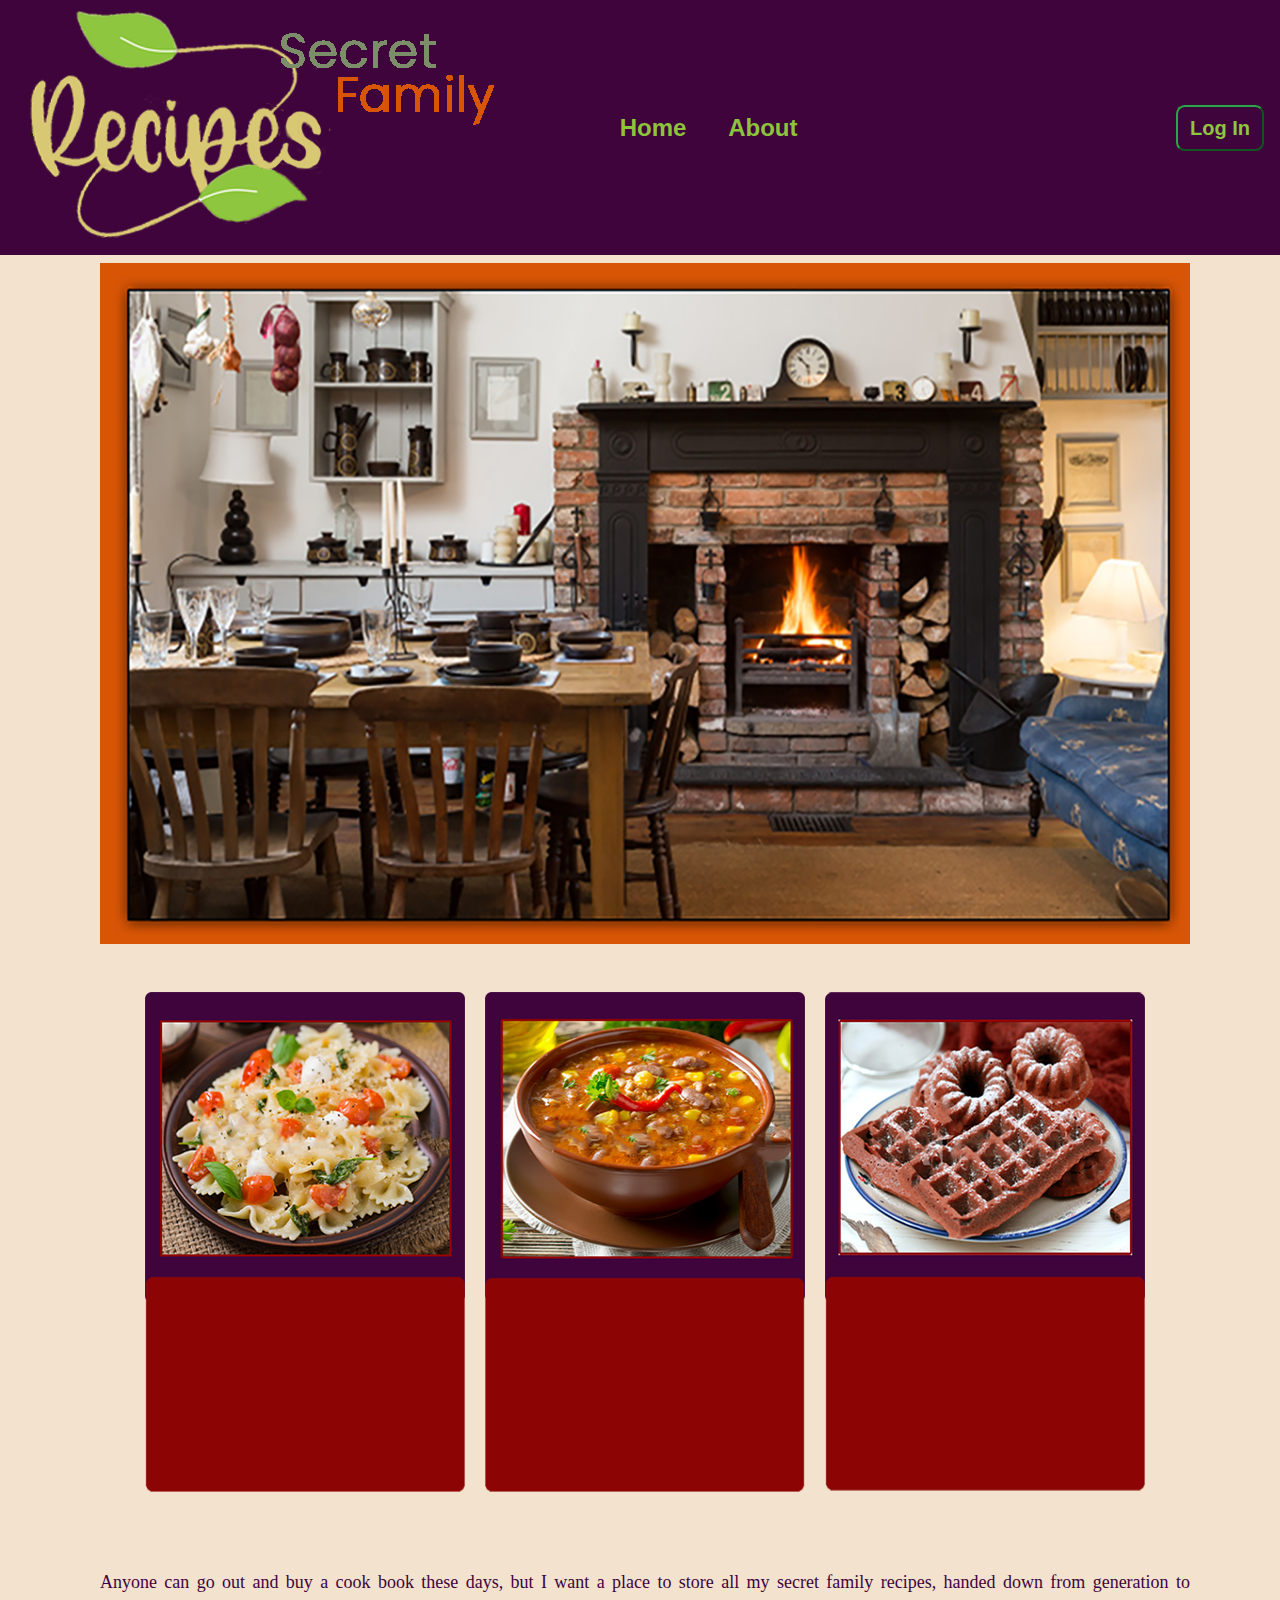
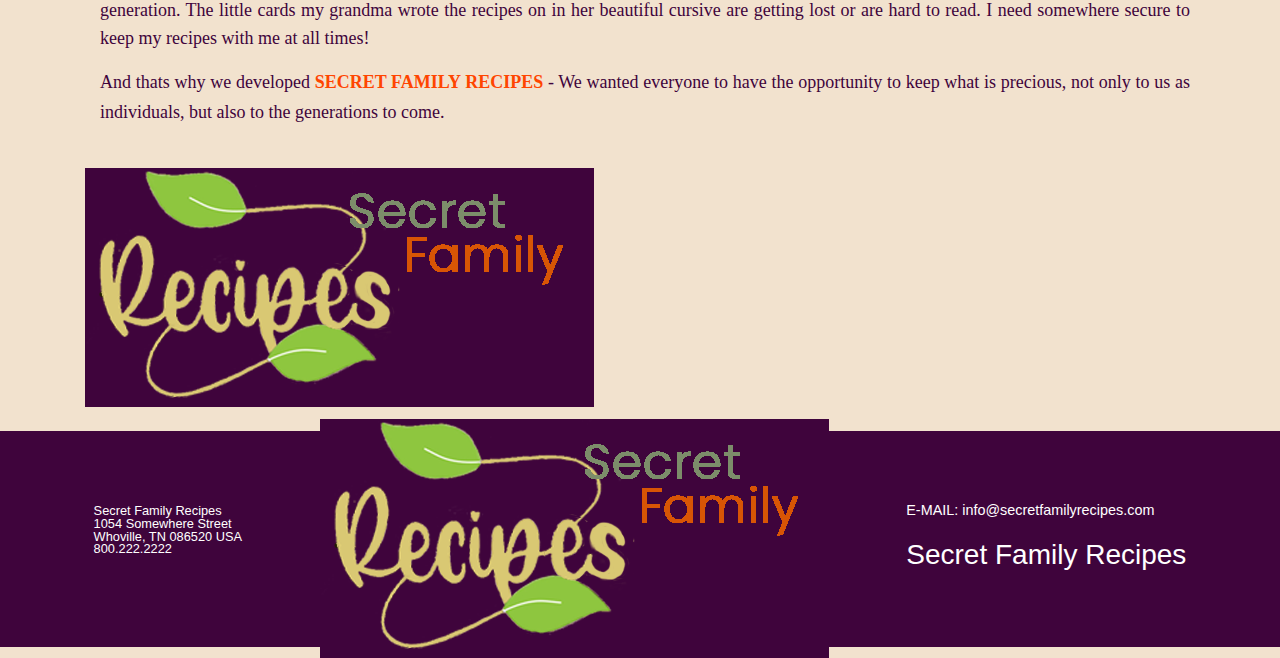
<file: index.html>
<!DOCTYPE html>
<html lang="en">
  <head>
    <meta charset="UTF-8">
    <meta http-equiv="X-UA-Compatible" content="IE=edge">
    <meta name="viewport" content="width=device-width, initial-scale=1">

   <title>BWSecret Family Recipes</title>
    <!-- Bootstrap -->
    <link href="index.bootstrap-4.3.1.css" rel="stylesheet">
    <link href="cards.css" rel="stylesheet">
  </head>
  <body>
    <nav class="navbar navbar-expand-lg bg-purple">
       <img src="index.images/logo.png" width="509" height="239" alt="logo for Secret Family Recipes"/>
      <button class="navbar-toggler" type="button" data-toggle="collapse" data-target="#navbarSupportedContent" aria-controls="navbarSupportedContent" aria-expanded="false" aria-label="Toggle navigation">
      <span class="navbar-toggler-icon"></span>
      </button>
      <div class="collapse navbar-collapse" id="navbarSupportedContent">
        <ul class="navbar-nav mr-auto">
          <li class="nav-item active"> <a class="nav-link" href="index.html"> &nbsp; &nbsp; &nbsp; &nbsp; &nbsp; &nbsp; &nbsp;Home <span class="sr-only">(current)</span></a> </li>
          <li class="nav-item"> <a class="nav-link" href="about.html"> &nbsp; &nbsp; About</a> </li>
        </ul>
        <form class="form-inline my-2 my-lg-0">
<button class="btn btn-outline-success my-2 my-sm-0" type="submit"><a href="https://frontend.bw-secret-family-recipes.now.sh/">Log In</a></button>
        </form>
      </div>
    </nav>
    <div class="container mt-2">
      <div class="row">
        <div class="col-12">
          <img src="index.images/fireplace.png" width="1200" height="450" alt="photo of kitchen with fireplace" class="img-fluid"/>

        </div>
      </div>
    </div>
<div class="container"  width="1200">
  <div class="row cards">
        <div class="container py-sm-4" width="1200" align="center"> </div>
    <div class="row">
        <div class="col-xl-4"><img src="index.images/pasta.png" width="320" height="500" alt=""/> </div>
      <div class="col-md-6 col-12 col-xl-4 col-lg-4"><img src="index.images/chili.png" width="320" height="500" alt=""/> </div>
        <div class="col-xl-4"><img src="index.images/waffles.png" width="320" height="500" alt=""/> </div>
</div>
  </div>
  </div>

    <div class="container">
      <div class="row">
<div class="col-lg-4 col-md-6 col-12 col-xl-12">
	<article>
  <h3 class="bottomParagraph c18">Anyone can go out and buy a cook book these days, but I want a place to store all my secret family recipes, handed down from generation to generation. The little cards my grandma wrote the recipes on in her beautiful cursive are getting lost or are hard to read. I need somewhere secure to keep my recipes with me at all times!
		<p class="c24">And thats why we developed <span class="j29">SECRET FAMILY RECIPES</span> - We wanted everyone to have the opportunity to keep what is precious, not only to us as individuals, but also to the generations to come. </p></h2>

	</article>
</div>

    <div class="bkgrnd">
      <li class="media my-4">
        <img class="mr-3" img src="index.images/logo.png" alt="" width="509" height="239"/>
	  </li>
    </div>
      </div>

  </div>
  <Footer>
    <Address>
        <Info>Secret Family Recipes</Info>
        <Info>1054 Somewhere Street</Info>
        <Info>Whoville, TN 086520 USA</Info>
        <Info>800.222.2222</Info>
    </Address>
    <ImgBox>
        <Image src ="./Images/logo.png" alt = 'logo'/>
    </ImgBox>
    <Contact>
        <p>E-MAIL: info@secretfamilyrecipes.com</p>
        <h3>Secret Family Recipes</h3>
    </Contact>
</Footer>
<!-- 
    <footer class="text-center">
      <div class="container">
        <div class="row">
          <div class="col-12">
            <p>Copyright 2020 © Secret Family Recipes. All rights reserved.</p>
            <p class="company">Design by BLUE SMOKE Printed and Digital Media
          </div>
        </div>
      </div>
    </footer> -->
    <!-- jQuery (necessary for Bootstrap's JavaScript plugins) -->
    <script src="jquery-3.3.1.min.js"></script>
    <!-- Include all compiled plugins (below), or include individual files as needed -->
    <script src="popper.min.js"></script>
    <script src="bootstrap-4.3.1.js"></script>
  </body>
</html>
</file>
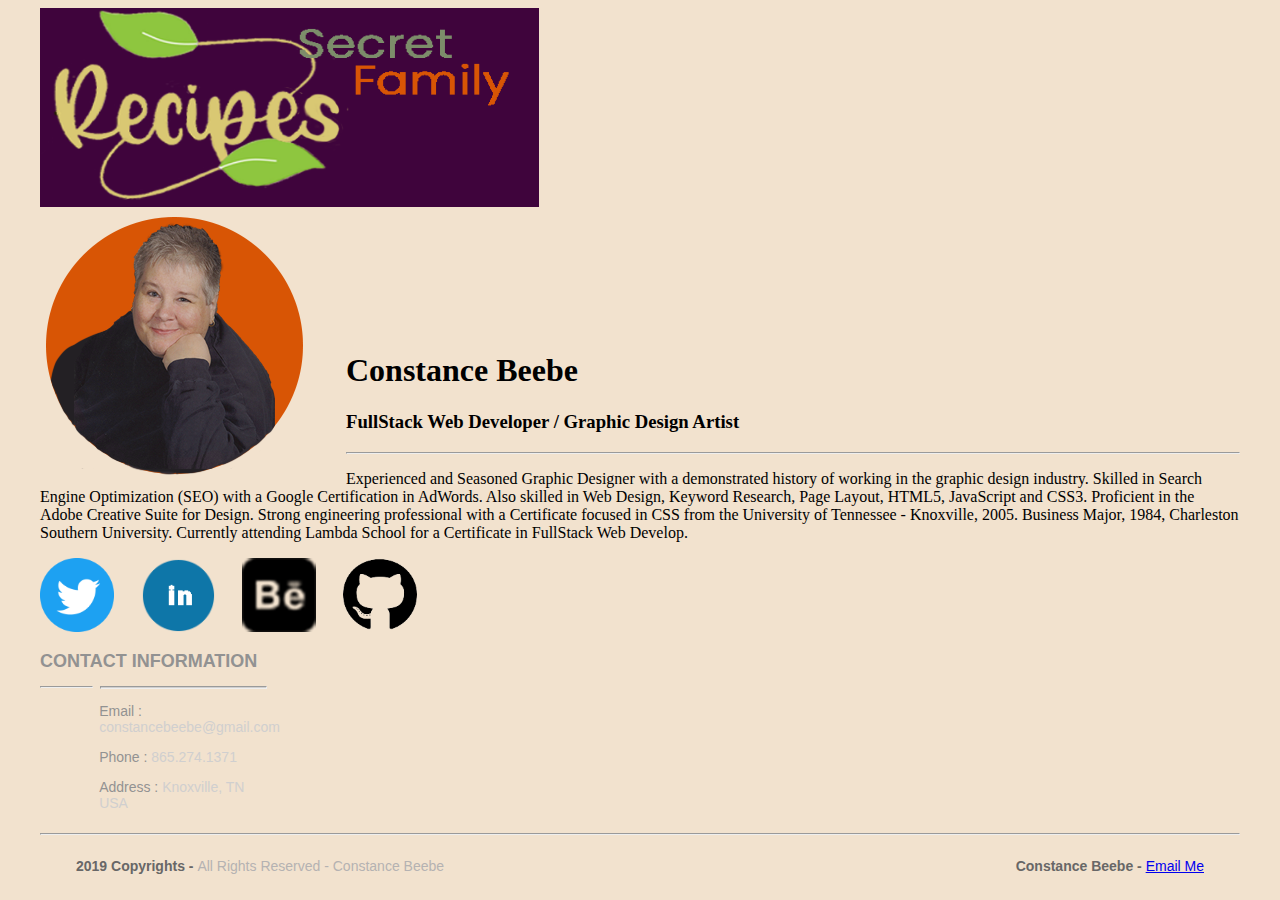
<file: about-constance-beebe.html>
<!doctype html>
<html>
<head>
<meta charset="UTF-8">
<meta name="viewport" content="width=device-width, initial-scale=1">
	
<title>About the Team - Constance Beebe</title>
<link href="AboutPageAssets/styles/aboutPageStyle.css" rel="stylesheet" type="text/css">

<!--The following script tag downloads a font from the Adobe Edge Web Fonts server for use within the web page. We recommend that you do not modify it.-->
<script>var __adobewebfontsappname__="dreamweaver"</script><script src="http://use.edgefonts.net/montserrat:n4:default;source-sans-pro:n2:default.js" type="text/javascript"></script>
	
</head>

<body>
	
<!-- Header content -->
	
	
<header>
	<div class="profileLogo"></div>
	
    <!-- Profile logo. Add a img tag in place of <span>. -->
<!-- <img src="logoImage.png" alt="sample logo"> -->
	
	
   
  <div class="logo-bkcolor">
    <img src="Images/logo.png" width="499" height="199" alt="Secret Family Recipes logo"/>
  </div>
	  
   <div class="profilePhoto"> 
	   
    <!-- Profile photo -->
	   
	   
   <a href="AboutPageAssets/images/Constance-Beebe-profilephoto.png"><img src="AboutPageAssets/images/Constance-Beebe-profilephoto.png" width="270" height="270" alt="Constance Beebe FullStack Web Developer &amp; Graphic Design Artist"/></a>
	</div> 
	
	
  <!-- Identity details -->
	
	
  <section class="profileHeader">
    <h1>Constance Beebe</h1>
    <h3>FullStack Web Developer / Graphic Design Artist</h3>
    <hr>
    <p>Experienced and Seasoned Graphic Designer with a demonstrated history of working in the graphic design industry. Skilled in Search Engine Optimization (SEO) with a Google Certification in AdWords. Also skilled in Web Design, Keyword Research, Page Layout, HTML5, JavaScript and CSS3. Proficient in the Adobe Creative Suite for Design. Strong engineering professional with a Certificate focused in CSS from the University of Tennessee - Knoxville, 2005. Business Major, 1984, Charleston Southern University. Currently attending Lambda School for a Certificate in FullStack Web Develop. </p>
  </section>
	
	
  <!-- Links to Social network accounts -->
	
	
	<!-- Add a Anchor tag with nested img tag here -->
	
	
  <aside class="socialNetworkNavBar">
    <div class="socialNetworkNav"><a href="https://twitter.com/ConstanceBeebe" target="_blank">
     
      <img src="AboutPageAssets/images/Twitter_Social_Icon_Circle_Color.png" width="74" height="74" alt="Twitter Logo - Constance Beebe"/></a></div>
	  
	
	   <!-- Add a Anchor tag with nested img tag here --> 
	  
	  
	  
    <div class="socialNetworkNav"><a href="https://www.linkedin.com/in/ConstanceBeebe" target="_blank"><img src="Images/LinkedIn-button.png" width="74" height="74" alt="linkedin.com/in/ConstanceBeebe"/></a></div>
	  
	  
     <!-- Add a Anchor tag with nested img tag here --> 
	  
    
    <div class="socialNetworkNav"><a href="https://www.behance.net/constancebeebe" target="_blank"><img src="AboutPageAssets/images/behance-icon.png" width="74" height="74" alt="https://www.behance.net/constancebeebe"/></a> 
    </div>
	  
	  
	<!-- Add a Anchor tag with nested img tag here -->
	  
	  
    <div class="socialNetworkNav"><a href="https://github.com/CoBe18" title="Github Link Constance Beebe"> <img src="AboutPageAssets/images/GitHub.png" width="74" height="74" alt="GitHub Logo"/></a></div>
       
  </aside>
</header>
	
	
	
<!-- content -->
	

	
<!-- Contact details -->
	
	
	
<section class="mainContent"> 
  <section class="section1">
    <h2 class="sectionTitle">Contact Information</h2>
    <hr class="sectionTitleRule">
    <hr class="sectionTitleRule2">
    <div class="section1Content">
      <p><span>Email :</span> constancebeebe@gmail.com</p>
		
		
      <!-- <p><span>Personal Website URL:</span> johndoe.com</p> -->
      <p><span>Phone :</span> 865.274.1371</p>
      <p><span>Address :</span> Knoxville, TN USA</p>
    </div>
  </section>
	
	
	  <section><!-- Previous experience details --></section>


  <!-- Links to expore your past projects and download your CV -->
  
</section>
	
	
<footer>
  <hr>
  <p class="footerDisclaimer">2019  Copyrights - <span>All Rights Reserved - Constance Beebe</span></p>
  <p class="footerNote">Constance Beebe - <span><a href="mailto:constancebeebe@gmail.com">Email Me</a></span></p>
</footer>
	
	
	<script src="https://platform.linkedin.com/in/ConstanceBeebe.js" type="text/javascript"> lang: en_US</script>
<script type="IN/FollowCompany" data-id="1337" data-counter="bottom"></script>
	
	
</body>
</html>
</file>
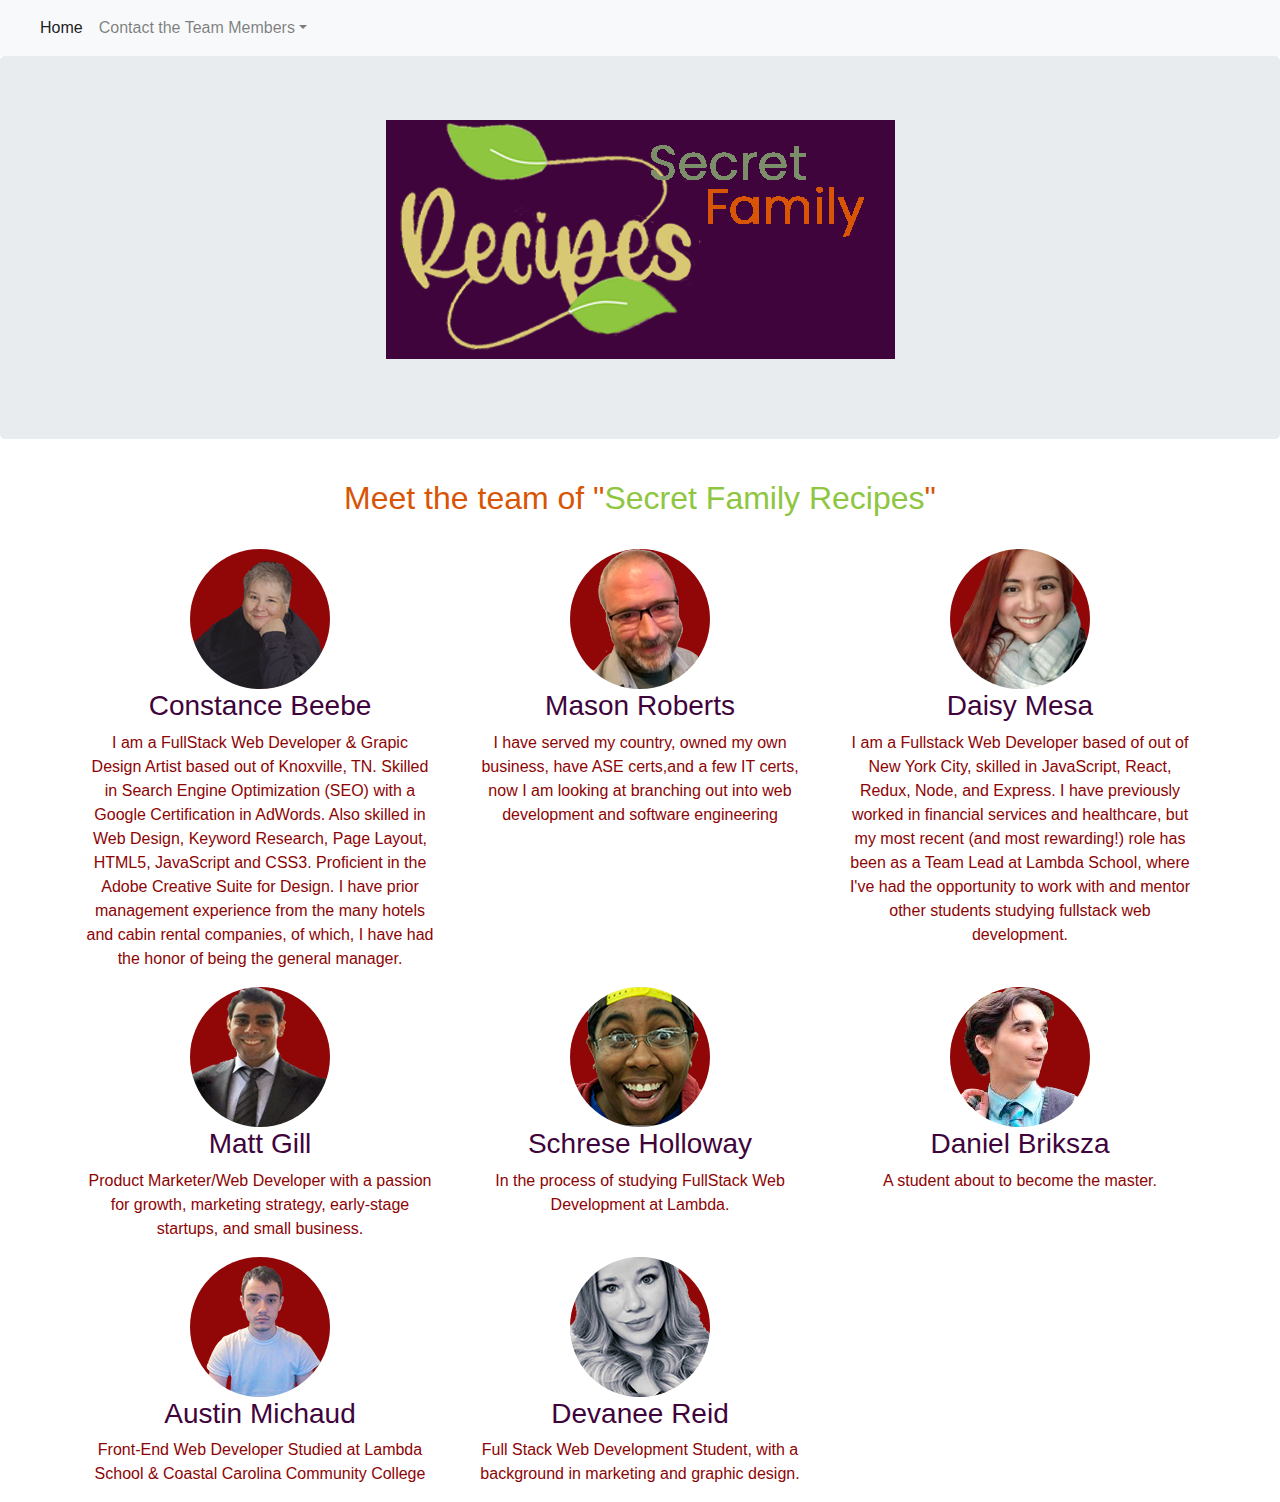
<file: about.html>
<!DOCTYPE html>
<html lang="en">
  <head>
    <meta charset="UTF-8">
    <meta http-equiv="X-UA-Compatible" content="IE=edge">
    <meta name="viewport" content="width=device-width, initial-scale=1">
    <title>About the Team of Secret Family Recipes</title>
	  
	  
    <!-- Bootstrap -->
	  
	  
    <link href="css/bootstrap-4.3.1.css" rel="stylesheet">
	  
  </head>
	
	
  <body>
	  
	 <!-- Navigation Bar -->  
	  
	  
    <nav class="navbar navbar-expand-lg navbar-light bg-light">
      <a class="navbar-brand" href="#"></a>
      <button class="navbar-toggler" type="button" data-toggle="collapse" data-target="#navbarSupportedContent" aria-controls="navbarSupportedContent" aria-expanded="false" aria-label="Toggle navigation"> <span class="navbar-toggler-icon"></span> </button>
      <div class="collapse navbar-collapse" id="navbarSupportedContent">
        <ul class="navbar-nav mr-auto">
          <li class="nav-item active"> <a class="nav-link" href="index.html">Home <span class="sr-only">(current)</span></a> </li>
          <li class="nav-item"> <!--<a class="nav-link" href="#">About the Team</a> --> </li>
          <li class="nav-item dropdown">
            <a class="nav-link dropdown-toggle" href="#" id="navbarDropdown" role="button" data-toggle="dropdown" aria-haspopup="true" aria-expanded="false"> Contact the Team Members</a>
            <div class="dropdown-menu" aria-labelledby="navbarDropdown">
                <a class="dropdown-item" href="about-constance-beebe.html" target="_blank">Constance Beebe</a>
				<a class="dropdown-item" href="#">Daniel Briksza</a>
				<a class="dropdown-item" href="#">Mason Roberts</a>
                <a class="dropdown-item" href="#">Daisy Mesa</a> 
				<a class="dropdown-item" href="#">Schrese Holloway</a> 
				<a class="dropdown-item" href="#">Austin Michaud</a>
				<a class="dropdown-item" href="#">Devanee Reid</a>
				<a class="dropdown-item" href="#">Matt Gill</a>
            </div>
          </li>
        </ul>
</div>
    </nav>
    <header>
      <div class="jumbotron">
        <div class="container">
          <div class="row">
            <div class="col-12">
              
              
              <p class="text-center"><img src="Images/logo.png" width="509" height="239" alt="logo image for Secret Family Recipes"/></p>
            </div>
          </div>
        </div>
      </div>
    </header>
    <section>
      <div class="container">
        <div class="row">
          <div class="col-lg-12 mb-4 mt-2 text-center">
            <h2>Meet the team of "<span class="h2-color-2">Secret Family Recipes</span>"</h2>
          </div>
        </div>
      </div>
      <div class="container">
        <div class="row">
          <div class="col-lg-4 col-md-6 col-sm-12 text-center">
            <img class="rounded-circle" alt="profile photo of Constance Beebe" style="width: 140px; height: 140px;" src="AboutPageAssets/images/profile_photos/constance_beebe.png">
            <h3 class="h3-color">Constance Beebe</h3>
            <p class="description">I am a FullStack Web Developer & Grapic Design Artist based out of Knoxville, TN. Skilled in Search Engine Optimization (SEO) with a Google Certification in AdWords. Also skilled in Web Design, Keyword Research, Page Layout, HTML5, JavaScript and CSS3. Proficient in the Adobe Creative Suite for Design. I have prior management experience from the many hotels and cabin rental companies, of which, I have had the honor of being the general manager.</p>
          </div>
          <div class="col-lg-4 col-md-6 col-sm-12 text-center">
            <img class="rounded-circle" style="width: 140px; height: 140px;" src="AboutPageAssets/images/profile_photos/mason_roberts.png" width="140" height="140" alt="Profile photo of Mason Roberts"/> 
           <h3 class="h3-color">Mason Roberts</h3>
            <p class="description">I have served my country, owned my own business, have ASE certs,and a few IT certs, now I am looking at branching out into web development and software engineering</p>
          </div>
          <div class="col-lg-4 col-md-6 col-sm-12 text-center">
            <img class="rounded-circle" img src="AboutPageAssets/images/profile_photos/daisy_mesa.png" alt="" width="140" height="140"/>
            <h3 class="h3-color">Daisy Mesa</h3>
             <p class="description">I am a Fullstack Web Developer based of out of New York City, skilled in JavaScript, React, Redux, Node, and Express.  I have previously worked in financial services and healthcare, but my most recent (and most rewarding!) role has been as a Team Lead at Lambda School, where I've had the opportunity to work with and mentor other students studying fullstack web development.</p>
          </div>
          <div class="col-lg-4 col-md-6 col-sm-12 text-center">
            <img class="rounded-circle" img src="AboutPageAssets/images/profile_photos/matt_gill.png" alt="" width="140" height="140"/>
            <h3 class="h3-color">Matt Gill</h3>
            <p class="description">Product Marketer/Web Developer with a passion for growth, marketing strategy, early-stage startups, and small business.</p>
          </div>
          <div class="col-lg-4 col-md-6 col-sm-12 text-center">
            <img class="rounded-circle" img src="AboutPageAssets/images/profile_photos/Schrese_Holloway.png" alt="" width="140" height="140"/>
            <h3 class="h3-color">Schrese Holloway</h3>
            <p class="description">In the process of studying FullStack Web Development at Lambda.</p>
          </div>
          <div class="col-lg-4 col-md-6 col-sm-12 text-center">
            <img class="rounded-circle"  img src="AboutPageAssets/images/profile_photos/daniel_briksza.png" width="140" height="140" alt="profile photo of Daniel Briksza"/>
            <h3 class="h3-color">Daniel Briksza</h3>
           <p class="description">A student about to become the master.</p>
          </div>
			<div class="col-lg-4 col-md-6 col-sm-12 text-center">
            <img class="rounded-circle" img src="AboutPageAssets/images/profile_photos/ austin_michaud.png" alt="" width="140" height="140"/>
           <h3 class="h3-color">Austin Michaud</h3>
             <p class="description">Front-End Web Developer Studied at Lambda School & Coastal Carolina Community College</p>
          </div>
			<div class="col-lg-4 col-md-6 col-sm-12 text-center">
            <img class="rounded-circle"  img src="AboutPageAssets/images/profile_photos/devanee_Reid.png" alt="" width="140" height="140"/>
            <h3 class="h3-color">Devanee Reid</h3>
             <p class="description">Full Stack Web Development Student, with a background in marketing and graphic design.</p>
          </div>
        </div>
        <!--<div class="row">
          <div class="col-sm-12 mt-4 mb-2 text-center">
            <h2>TESTIMONIALS</h2>
          </div>
        </div>
        <div class="row">
          <div class="col-sm-6 col-lg-6">
            <blockquote class="blockquote">
              <p class="mb-0">Lorem ipsum dolor sit amet, consectetur adipiscing elit. Integer posuere erat a ante.</p>
              <small class="blockquote-footer">Someone famous in <cite title="Source Title">Source Title</cite></small> 
            </blockquote>
          </div>
          <div class="col-sm-6 col-lg-6">
            <blockquote class="blockquote">
              <p class="mb-0">Lorem ipsum dolor sit amet, consectetur adipiscing elit. Integer posuere erat a ante.</p>
              <small class="blockquote-footer">Someone famous in <cite title="Source Title">Source Title</cite></small> 
            </blockquote>
          </div>
          <div class="col-sm-6 col-lg-6">
            <blockquote class="blockquote">
              <p class="mb-0">Lorem ipsum dolor sit amet, consectetur adipiscing elit. Integer posuere erat a ante.</p>
              <small class="blockquote-footer">Someone famous in <cite title="Source Title">Source Title</cite></small> 
            </blockquote>
          </div>
          <div class="col-sm-6 col-lg-6">
            <blockquote class="blockquote">
              <p class="mb-0">Lorem ipsum dolor sit amet, consectetur adipiscing elit. Integer posuere erat a ante.</p>
              <small class="blockquote-footer">Someone famous in <cite title="Source Title">Source Title</cite></small> 
            </blockquote>
          </div>
        </div>
      </div>
      <div class="jumbotron">
        <div class="container">
          <div class="row">
            <div class="text-center col-md-8 col-12 mx-auto">
              <p class="lead">Lorem ipsum dolor sit amet, consectetur adipisicing elit. Tempore, praesentium, autem, veritatis error quidem eos fuga atque asperiores magnam deleniti necessitatibus sequi</p>
            </div>
          </div>
          <div class="row">
            <div class="col-sm-4 col-auto mx-auto"> <a class="btn btn-block btn-lg btn-success" href="#" title="">Sign up now!</a> </div>
          </div>
        </div>
      </div>
      <div class="container">
        <div class="row">
          <div class="col-12 mb-2 text-center">
            <h2>OUR SERVICES</h2>
          </div>
        </div>
        <div class="row">
          <div class="col-sm-6 col-lg-4">
            <h3>Feature Description</h3>
            <p> Lorem ipsum dolor sit amet, consectetur adipisicing elit. Sunt impedit est voluptatem doloremque architecto corporis suscipit quidem ratione! Quis laborum nam optio dolorem doloremque ex nobis quibusdam ad quo dolores? </p>
            <p><a class="btn btn-link" href="http://www.adobe.com">View details »</a></p>
          </div>
          <div class="col-sm-6 col-lg-4">
            <h3>Feature Description</h3>
            <p> Lorem ipsum dolor sit amet, consectetur adipisicing elit. Voluptate, illo, libero esse assumenda culpa consequatur exercitationem beatae odio praesentium nihil iste ipsum reiciendis pariatur. Recusandae, reiciendis quidem eaque aut ab. </p>
            <p><a class="btn btn-link" href="http://www.adobe.com">View details »</a></p>
          </div>
          <div class="col-sm-6 col-lg-4">
            <h3>Feature Description</h3>
            <p> Lorem ipsum dolor sit amet, consectetur adipisicing elit. Blanditiis, adipisci recusandae veniam laudantium distinctio temporibus eveniet dolorum earum iusto veritatis provident ducimus minima dolore quas vel omnis cumque voluptas quibusdam.</p>
            <p><a class="btn btn-link" href="http://www.adobe.com">View details »</a></p>
          </div>
          <div class="col-sm-6 col-lg-4">
            <h3>Feature Description</h3>
            <p> <em class="icon-desktop "></em> Lorem ipsum dolor sit amet, consectetur adipisicing elit. Unde, earum rem nostrum provident repellat inventore laborum deleniti quas facere Quasi impedit autem qui cupiditate modi vero vitae dolorum nisi explicabo ea dolores animi. Inventore, omnis.</p>
            <p><a class="btn btn-link" href="http://www.adobe.com">View details »</a></p>
          </div>
          <div class="col-sm-6 col-lg-4">
            <h3>Feature Description</h3>
            <p> Lorem ipsum dolor sit amet, consectetur adipisicing elit. Similique, iure, perspiciatis, ab ad quia animi esse repudiandae tempore quisquam dolorem sequi voluptatum qui fugiat. Quasi impedit autem qui cupiditate iusto?</p>
            <p><a class="btn btn-link" href="http://www.adobe.com">View details »</a></p>
          </div>
          <div class="col-sm-6 col-lg-4">
            <h3>Feature Description</h3>
            <p> Lorem ipsum dolor sit amet, consectetur adipisicing elit. Quia, aut, hic laudantium reprehenderit sapiente nemo consequatur corrupti accusantium! Hic, non rerum nihil reprehenderit excepturi explicabo error tempore aliquam eveniet odit.</p>
            <p><a class="btn btn-link" href="http://www.adobe.com">View details »</a></p>
          </div>
        </div>
      </div>
    </section>
    <div class="container">
      <div class="row">
        <div class="col-12 col-md-8 mx-auto">
          <div class="jumbotron">
            <div class="row text-center">
              <div class="text-center col-12">
                <h2>Request a free quote</h2>
              </div>
              <div class="text-center col-12">
                <!-- CONTACT FORM https://github.com/jonmbake/bootstrap3-contact-form -->
                <!--<form id="feedbackForm" class="text-center">
                  <div class="form-group">
                    <label for="name">Name</label>
                    <input type="text" class="form-control" id="name" name="name" placeholder="Name" aria-describedby="nameHelp">
                    <span id="nameHelp" class="form-text text-muted" style="display: none;">Please enter your name.</span>
                  </div>
                  <div class="form-group">
                    <label for="email">E-Mail</label>
                    <input type="email" class="form-control" id="email" name="email" placeholder="Email Address" aria-describedby="emailHelp">
                    <span id="emailHelp" class="form-text text-muted" style="display: none;">Please enter a valid e-mail address.</span>
                  </div>
                  <div class="form-group">
                    <label for="message">Message</label>
                    <textarea rows="10" cols="100" class="form-control" id="message" name="message" placeholder="Message" aria-describedby="messageHelp"></textarea>
                    <span id="messageHelp" class="form-text text-muted" style="display: none;">Please enter a message.</span>
                  </div>
                  <button type="submit" id="feedbackSubmit" class="btn btn-primary btn-lg"> Send</button>
                </form>
              </div>
            </div>
          </div>
        </div>
      </div>
    </div>
    <footer class="text-center">
      <div class="container">
        <div class="row">
          <div class="col-12">
            <p>Copyright © MyWebsite. All rights reserved.</p>
          </div>
        </div>
      </div>
    </footer>
    <!-- jQuery (necessary for Bootstrap's JavaScript plugins) --> 
    <script src="js/jquery-3.3.1.min.js"></script> 
    <!-- Include all compiled plugins (below), or include individual files as needed --> 
    <script src="js/popper.min.js"></script> 
    <script src="js/bootstrap-4.3.1.js"></script>
  </body>
</html>
</file>
<file: cards.css>
.cards {
  justify-content: center !important;
  margin-bottom: 1.5rem;
}

.company {
  color: #1038a8 !important;
}

footer {
  font-family: 'Poppins', sans-serif;
  display: flex;
  justify-content: space-evenly;
  background: #3f043c;
  height: 24vh;
  margin: 0;
  padding: 1rem;
  color: white;
}


Address {
  display: flex;
  justify-content: center;
  flex-direction: column;
}

Info {
  line-height: 1;
  font-size: .8rem;
}

ImgBox {
  display: flex;
  justify-content: center;
  align-items: center;
}

Image {
  width: 300px;
}

Contact {
  display: flex;
  flex-direction: column;
  font-size: .9rem;
  padding-top: 3%;
}
</file>
<file: AboutPageAssets/styles/aboutPageStyle.css>
@charset "UTF-8";
/* CSS Document */


/* Global Styles */

body {
	background-color: #f2e2ce;
	margin-left: auto;
	margin-right: auto;
	width: 100%;
	max-width: 1200px;
}


/* Header */



header {
	text-align: 0 auto;
	
}


/*header .profileLogo .logoPlaceholder {
	background-color: #3f043c;
	width: 1200px;
	height: 291px;
}


header .profilePhoto {
	width: 259px;
	
	height: 259px;
	clear: both;
}
header .profileHeader h1 {
	font-family: 'Montserrat', sans-serif;
	color: rgba(146,146,146,1.00);
	font-size: 30px;
	font-weight: 700;
	line-height: 24px;
}
header .profileHeader h3 {
	font-family: sans-serif;
	color: rgba(146,146,146,1.00);
	font-size: 16px;
	font-weight: 700;
	line-height: 24px;
}
hr {
	background-color: rgba(208,207,207,1.00);
	height: 1px;
}
header .profileHeader p {
	font-family: sans-serif;
	color: rgba(146,146,146,1.00);
	font-size: 14px;
	font-weight: 400;
	line-height: 1.8;
	overflow-y: auto;
}
header .socialNetworkNavBar {
	text-align: center;
	display: block;
	margin-top: 60px;
	clear: both;
}
header .socialNetworkNavBar .socialNetworkNav {
	border-radius: 50%;
	cursor: pointer;
}
header .socialNetworkNavBar .socialNetworkNav img:hover {
	opacity: 0.5;
}




/* Main Content sections */
.mainContent .section1 {
	display: block;
}
.section1 .sectionTitle, .section2 .sectionTitle {
	font-family: 'Montserrat', sans-serif;
	color: rgba(146,146,146,1.00);
	font-size: 18px;
	font-weight: 700;
	text-transform: uppercase;
}
.section1 .sectionTitleRule, .section2 .sectionTitleRule {
	margin: 0 3% 0 0;
	float: left;
	clear: both;
}
.section1 .sectionTitleRule2, .section2 .sectionTitleRule2 {
	background-color: rgba(208,207,207,1.00);
	height: 1px;
	padding: 0px;
}
.mainContent .section1 .section1Content {
	font-family: ProximaNova;
	font-size: 14px;
	font-weight: 100;
	color: rgba(208,207,207,1.00);
}
.mainContent .section1 .section1Content span {
	color: rgba(146,146,146,1.00);
	font-family: sans-serif;
}
.section2 .sectionContentTitle {
	font-family: sans-serif;
	color: rgba(146,146,146,1.00);
	font-size: 18px;
	font-weight: 700;
}
.section2 .sectionContentSubTitle {
	font-family: sans-serif;
	color: rgba(68,67,67,1.00);
	font-size: 14px;
	font-weight: 400;
}
.section2 .sectionContent {
	font-family: sans-serif;
	color: rgba(146,146,146,1.00);
	font-size: 14px;
	font-weight: 400;
	line-height: 1.8;
}
.mainContent {
	display: flex;
	flex: inline-block;
	align: right;
	
}
.mainContent .externalResourcesNav .externalResources {
	background-color: rgba(208,207,207,1.00);
	display: inline-block;
	text-align: center;
	margin-top: 0px;
	padding-top: 3%;
	cursor: pointer;
}
.mainContent .externalResourcesNav .externalResources:hover {
	background-color: rgba(153,153,153,1.00);
}
.externalResourcesNav .externalResources a {
	font-family: 'Montserrat', sans-serif;
	color: rgba(255,255,255,1.00);
	font-size: 14px;
	font-weight: 400;
	line-height: 15px;
	text-decoration: none;
}
.stretch {
	content: '';
	display: inline-block;
	margin-left: 2%;
	margin-right: 2%;
}


/* Footer */
footer .footerDisclaimer {
	font-family: sans-serif;
	font-size: 14px;
	line-height: 18px;
	color: rgba(104,103,103,1.00);
	font-weight: 700;
}
footer .footerDisclaimer span {
	color: rgba(181,178,178,1.00);
	font-weight: 400;
}
footer .footerNote {
	font-family: sans-serif;
	font-size: 14px;
	line-height: 18px;
	color: rgba(104,103,103,1.00);
	font-weight: 700;
}
footer .footerNote span {
	color: rgba(181,178,178,1.00);
	font-weight: 400;
}



/* Media query for Mobile devices*/
@media only screen and (min-width : 285px) and (max-width : 480px) {
/* Header */
header {
	width: 100%;
	float: none;
}
header .profileLogo .logoPlaceholder {
	display: inline-block;
}
header .profilePhoto {
	display: inline-block;
}
header .profileHeader {
	text-align: center;
	margin-top: 10%;
}
header .profileHeader p {
	text-align: justify;
}
header .socialNetworkNavBar {
	text-align: center;
	display: block;
	margin-top: 60px;
	clear: both;
	margin-bottom: 15%;
}
header .socialNetworkNavBar .socialNetworkNav {
	width: 60px;
	height: 60px;
	display: inline-block;
	margin-right: 23px;
}
/* Main content sections */
.mainContent .section1 {
	text-align: center;
	margin-bottom: 10%;
}
.section1 .section1Title, .section2 .section1Title {
	text-align: center;
}
.section1 .sectionTitleRule, .section2 .sectionTitleRule {
	width: 100%;
}
.section1 .sectionTitleRule2, .section2 .sectionTitleRule2 {
	display: none;
}
.mainContent .section1 .section1Content {
	display: inline-block;
	text-align: left;
	font-family: sans-serif;
	text-align: justify;
}
.mainContent .section2 {
	display: block;
	text-align: center;
}
.section2 .section2Content {
	margin-top: 10%;
	text-align: justify;
	margin-bottom: 10%;
}
.mainContent .externalResourcesNav {
	margin-bottom: 10%;
}
.mainContent .externalResourcesNav .externalResources {
	width: 100%;
	height: 35px;
}
/* Footer */
footer {
	display: block;
	text-align: center;
	font-family: sans-serif;
}
}

/* Media Query for Tablets */
@media only screen and (min-width : 481px) and (max-width : 1024px) {
/* Header */
header {
	width: 100%;
	float: none;
}
header .profileLogo .logoPlaceholder {
	display: inline-block;
	font-family: 'Montserrat', sans-serif;
}
header .profilePhoto {
	float: left;
	clear: both;
	margin-right: 3%;
	margin-top: 5%;
}
header .profileHeader {
	text-align: left;
	margin-top: 7%;
}
header .socialNetworkNavBar .socialNetworkNav {
	width: 74px;
	height: 74px;
	display: inline-block;
	margin-right: 23px;
}
/* Main content and sections */
.section1 .section1Title, .section2 .section1Title {
	text-align: center;
}
.section1 .sectionTitleRule, .section2 .sectionTitleRule {
	width: 100%;
}
.section1 .sectionTitleRule2, .section2 .sectionTitleRule2 {
	display: none;
}
.mainContent .section1 .section1Content {
	display: block;
	margin: 0% 0% 0% 20%;
	font-family: sans-serif;
	margin-top: 5%;
	margin-bottom: 5%;
}
.mainContent .section2 {
	clear: both;
}
.section2 .section2Content {
	padding: 0px;
	margin-left: 20%;
	font-family: sans-serif;
	margin-top: 5%;
	margin-bottom: 5%;
}
.mainContent .externalResourcesNav {
	margin-left: 20%;
	margin-top: 40px;
	margin-bottom: 40px;
	text-align: center;
	padding-top: 0px;
	clear: both;
}
.mainContent .externalResourcesNav .externalResources {
	width: 199px;
	height: 48px;
	margin-top: 5%;
}
/* Footer */
footer .footerDisclaimer {
	float: left;
	margin-left: 3%;
	font-family: sans-serif;
}
footer .footerNote {
	float: right;
	margin-right: 3%;
	font-family: sans-serif;
}
}

/* Desktops and laptops  */
@media only screen and (min-width:1025px) {
/* Header */
header .profileLogo .logoPlaceholder {
	float: left;
	margin-bottom: 50px;
}
header .profilePhoto {
	float: left;
	clear: both;
	margin-right: 3%;
}
header .profileHeader {
	text-align: left;
	padding-top: 10%;
}
header .socialNetworkNavBar .socialNetworkNav {
	width: 74px;
	height: 74px;
	display: inline-block;
	margin-right: 23px;
}
/* Main content sections */
.section1 .sectionTitleRule, .section2 .sectionTitleRule {
	width: 22.5%;
}
.mainContent .section1 .section1Content {
	display: block;
	margin-top: 0%;
	margin-right: 0%;
	margin-left: 26%;
	margin-bottom: 0%;
	font-family: sans-serif;
}
.mainContent .section2 {
	clear: both;
}
.section2 .section2Content {
	padding: 0px;
	margin-left: 26%;
	font-family: sans-serif;
}
.mainContent .externalResourcesNav {
	margin-top: 40px;
	margin-bottom: 40px;
	text-align: center;
	padding-top: 0px;
	clear: both;
}
.mainContent .externalResourcesNav .externalResources {
	width: 199px;
	height: 48px;
}
/* Footer */


footer .footerDisclaimer {
	float: left;
	margin-left: 3%;
	font-family: sans-serif;
}
footer .footerNote {
	float: right;
	margin-right: 3%;
	font-family: sans-serif;
}
}
</file>
